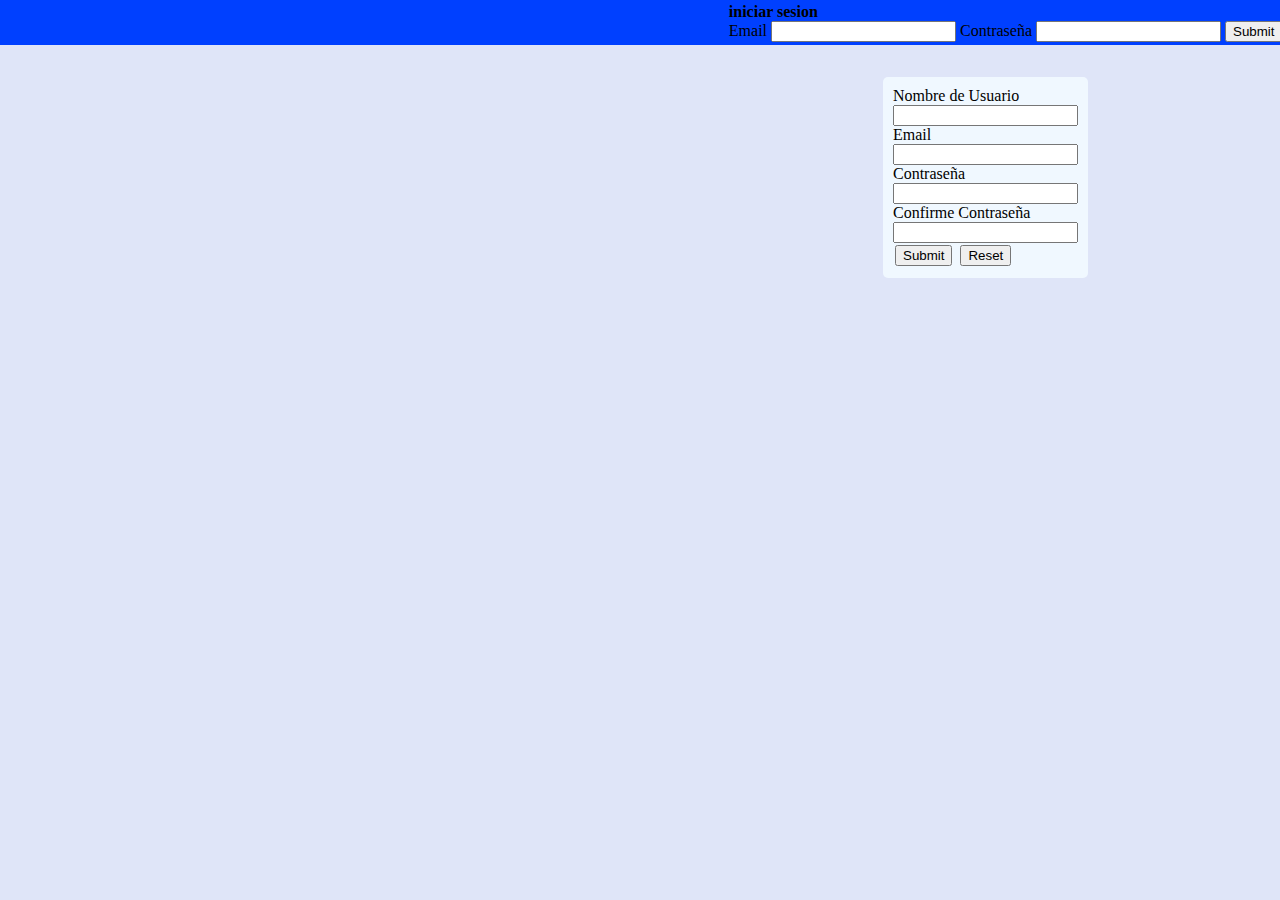
<file: index.html>
<!DOCTYPE html>
<html lang="en">
<head>
    <meta charset="UTF-8">
    <meta http-equiv="X-UA-Compatible" content="IE=edge">
    <meta name="viewport" content="width=device-width, initial-scale=1.0">
    <title>Manga Collection</title>
	<link rel="stylesheet" type="text/css" href="css/index.css">
	<link rel="stylesheet" type="text/css" href="css/style.css">
    <script src="js/usuario/usuarioClass.js"></script>
    <script src="js/login/index.js"></script>
</head>
<body>
    <header>
        <h2></h2>
        <nav>
            <h4>iniciar sesion</h4>
            <label for="email">Email</label>
            <input type="email" name="email" id="email">
            <label for="password">Contraseña</label>
            <input type="password" name="password" id="password">
            <input type="submit" onclick="checkUser()">
        </nav>
    </header>
    <div id="form">
        <form id="newUser">
            <label for="newUserName">Nombre de Usuario</label>
            <input type="text" name="newUserName" id="newUserName" required>
            <label for="newEmail">Email</label>
            <input type="email" name="newEmail" id="newEmail" required>
            <label for="newPassword">Contraseña</label>
            <input type="password" name="newPassword" id="newPassword" required>
            <label for="newPasswordConfirm">Confirme Contraseña</label>
            <input type="password" name="newPasswordConfirm" id="newPasswordConfirm" required>
            <input type="submit" onclick="createNewUser()"></input>
            <input type="reset">
        </form>
    </div>
    <div id="popUpNewUser" class="hiddenPopUp">
        <span>Usuario creado exitosamente</span>
    </div>
    <script src="js/login/form.js"></script>
</body>
</html>
</file>
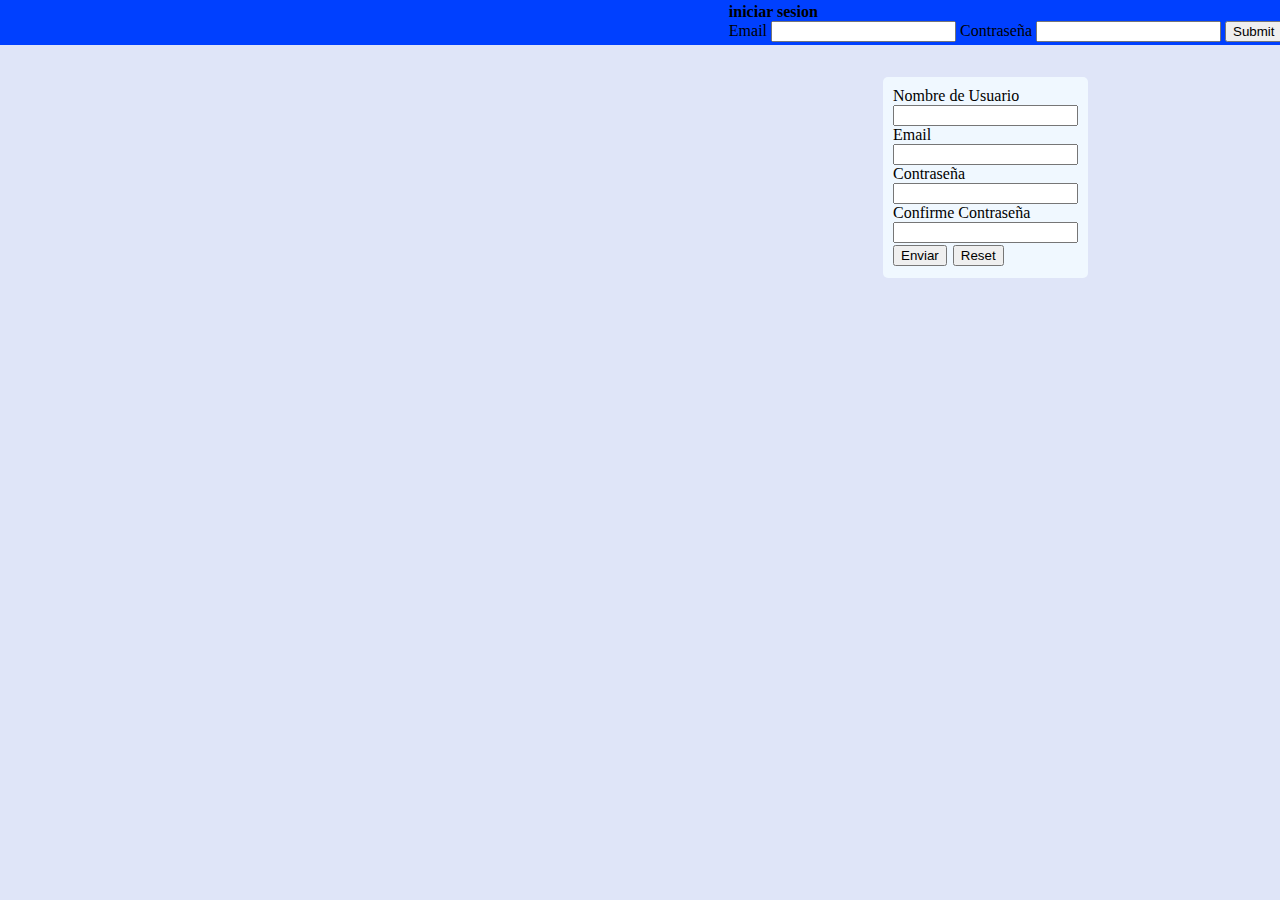
<file: Tpo organizado/index.html>
<!DOCTYPE html>
<html lang="en">
<head>
    <meta charset="UTF-8">
    <meta http-equiv="X-UA-Compatible" content="IE=edge">
    <meta name="viewport" content="width=device-width, initial-scale=1.0">
    <title>Manga Collection</title>
	<link rel="stylesheet" type="text/css" href="css/index.css">
	<link rel="stylesheet" type="text/css" href="css/style.css">
    <script src="js/usuario/usuarioClass.js"></script>
    <script src="js/login/index.js"></script>
</head>
<body>
    <header>
        <h2></h2>
        <nav>
            <h4>iniciar sesion</h4>
            <label for="email">Email</label>
            <input type="email" name="email" id="email">
            <label for="password">Contraseña</label>
            <input type="password" name="password" id="password">
            <input type="submit" onclick="checkUser()">
        </nav>
    </header>
    <div id="form">
        <form id="newUser">
            <label for="newUserName">Nombre de Usuario</label>
            <input type="text" name="newUserName" id="newUserName" required>
            <label for="newEmail">Email</label>
            <input type="email" name="newEmail" id="newEmail" required>
            <label for="newPassword">Contraseña</label>
            <input type="password" name="newPassword" id="newPassword" required>
            <label for="newPasswordConfirm">Confirme Contraseña</label>
            <input type="password" name="newPasswordConfirm" id="newPasswordConfirm" required>
            <button type="button" onclick="createNewUser()">Enviar</button>
            <input type="reset">
        </form>
    </div>
    <div id="popUpNewUser" class="hiddenPopUp">
        <span>Usuario creado exitosamente</span>
    </div>
</body>
<script>
</script>
</html>
</file>
<file: css/index.css>
header{
	position: static !important;
}

#form{
    background-color: aliceblue;
    border-radius: 5px;
}
#newUser input{
    display: block;
    max-width: min-content;
}
#newUser input[type=submit], #newUser input[type=reset]{
    display:inline;
    margin: 2px;
}
h4{
    margin:0;
}

.hiddenPopUp{
    display: none;
}

.popUp{
    position: absolute;
    width: 100%;
    bottom: 0;
    height: 0;
    background-color: darkseagreen;
    color: darkolivegreen;
    animation-name: pop;
    animation-duration: 2s;
    animation-timing-function: linear;
}
@keyframes pop {
    0% {bottom: -25px; height: fit-content;}
    25% {bottom: 0; height: fit-content;}
    50% {bottom: 0; height: fit-content;}
    75% {bottom: 0; height: fit-content;}
    100% {bottom: -25px; height: fit-content;}
}
/* deberia retocar eventualmente, cuando termina 
    la animacion sigue quedando el span visible en un scroll,
    deberia hacer algo con js, para que ademas 
    "restablezca la animacion" asi se puede volver a reproducir si crean otro usuario*/
    
@media screen and (max-width:600px) {
    #form{
        height: 100%;
        width: 200px;
        display: grid;
        justify-content: center;
        margin-left: auto;
        margin-right: auto;
        margin-top: 2em;
        padding: 5px;
    }
    input{
        display: block;
        max-width: min-content;
    }
}
@media screen and (min-width:601px) {
    #form{
        position: absolute;
        right: 15%;
        margin-top: 2em;
        padding: 10px;
    }
}
@media screen and (min-width:992px) {
    #form{
        margin-right: auto;
    }
    .collectionSlideshow{
        min-width: 770px;
    }
}
</file>
<file: css/style.css>
header{
	background-color: #0040FF;
	margin-top: 0;
	margin-right: 0;
	margin-left: 0;
	padding: 2.5px;
	display: flex;
	justify-content: space-between;
    align-items: center;
	position: fixed;
	top: 0px;
	min-width: 100%;
	z-index: 10;
}
body{
	margin: 0;
	background-color: #dfe5f8;
}
</file>
<file: Tpo organizado/css/index.css>
header{
	position: static !important;
}

#form{
    background-color: aliceblue;
    border-radius: 5px;
}
#newUser input{
    display: block;
    max-width: min-content;
}
#newUser input[type=submit], #newUser input[type=reset]{
    display:inline;
    margin: 2px;
}
h4{
    margin:0;
}

.hiddenPopUp{
    display: none;
}

.popUp{
    position: absolute;
    width: 100%;
    bottom: 0;
    background-color: darkseagreen;
    color: darkolivegreen;
    animation: pop 30s 30s 0;
}

@media screen and (max-width:600px) {
    #form{
        height: 100%;
        width: 200px;
        display: grid;
        justify-content: center;
        margin-left: auto;
        margin-right: auto;
        margin-top: 2em;
        padding: 5px;
    }
    input{
        display: block;
        max-width: min-content;
    }
}
@media screen and (min-width:601px) {
    #form{
        position: absolute;
        right: 15%;
        margin-top: 2em;
        padding: 10px;
    }
}
@media screen and (min-width:992px) {
    #form{
        margin-right: auto;
    }
    .collectionSlideshow{
        min-width: 770px;
    }
}
</file>
<file: Tpo organizado/css/style.css>
header{
	background-color: #0040FF;
	margin-top: 0;
	margin-right: 0;
	margin-left: 0;
	padding: 2.5px;
	display: flex;
	justify-content: space-between;
    align-items: center;
	position: fixed;
	top: 0px;
	min-width: 100%;
	z-index: 10;
}
body{
	margin: 0;
	background-color: #dfe5f8;
}
</file>
